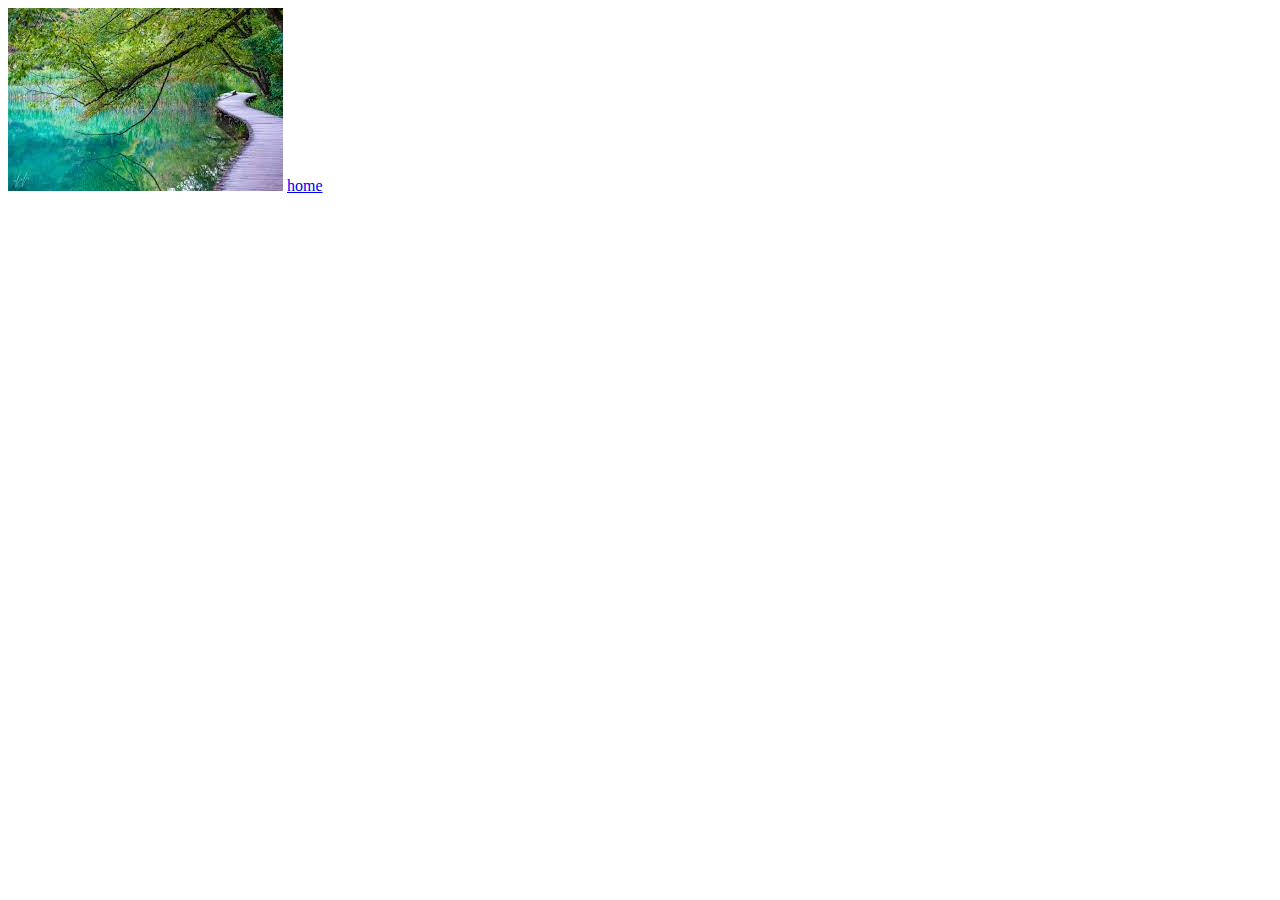
<file: תרגול שיעור ראשון/index.html>
<!DOCTYPE html>
<html lang="en">
<head>
    <meta charset="UTF-8">
    <meta name="viewport" content="width=, initial-scale=1.0">
    <title>Document</title>
</head>
<body>
    <img src="IMAGES/download (3).jpg" alt="">
    <a href="page2.html">home</a>
    
</body>
</html>
</file>
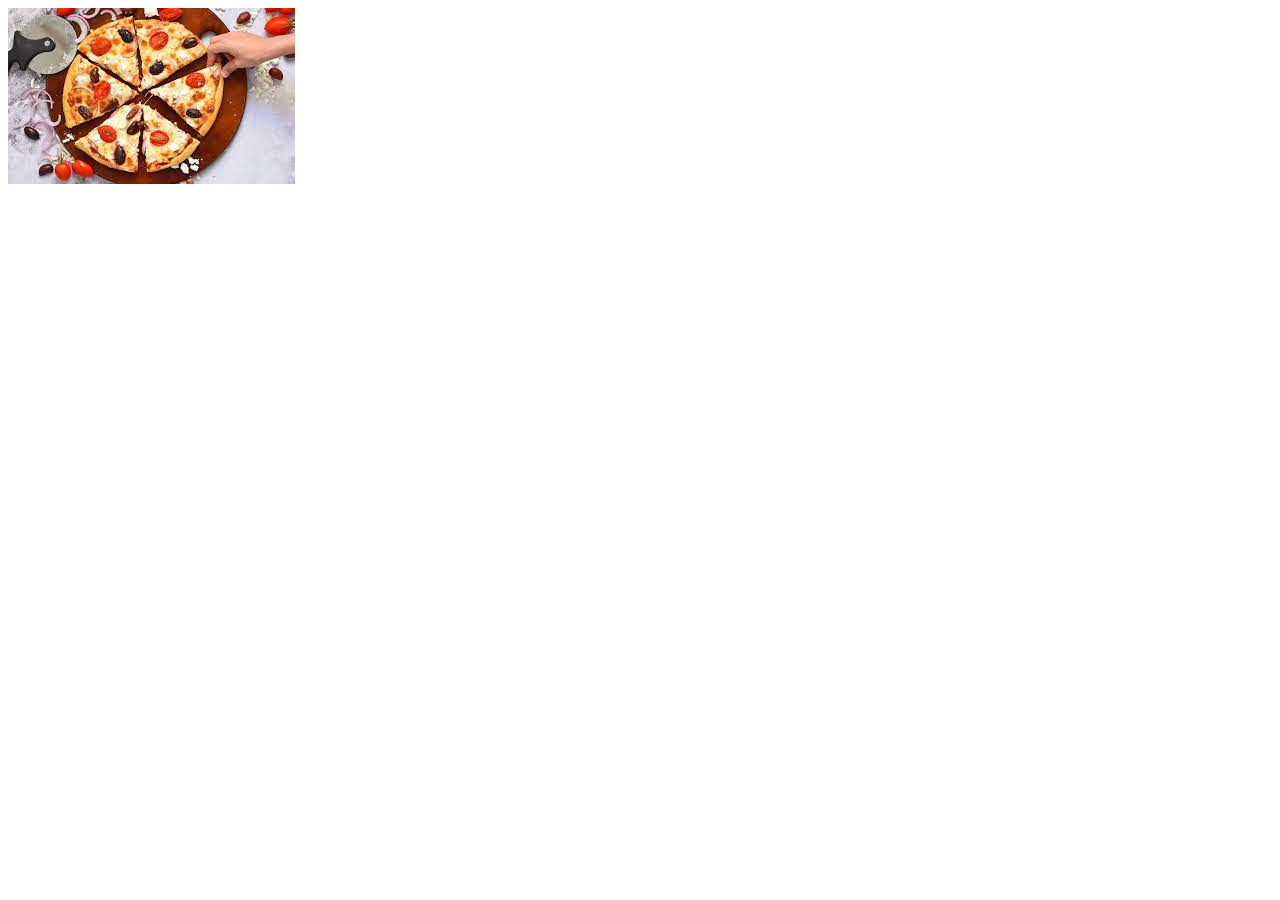
<file: תרגול שיעור ראשון/pizza2.html>
<!DOCTYPE html>
<html lang="en">
<head>
    <meta charset="UTF-8">
    <meta name="viewport" content="width=device-width, initial-scale=1.0">
    <title>Document</title>
</head>
<body>
    <img src="IMAGES/pizza.jpg" alt="">
</body>
</html>
</file>
